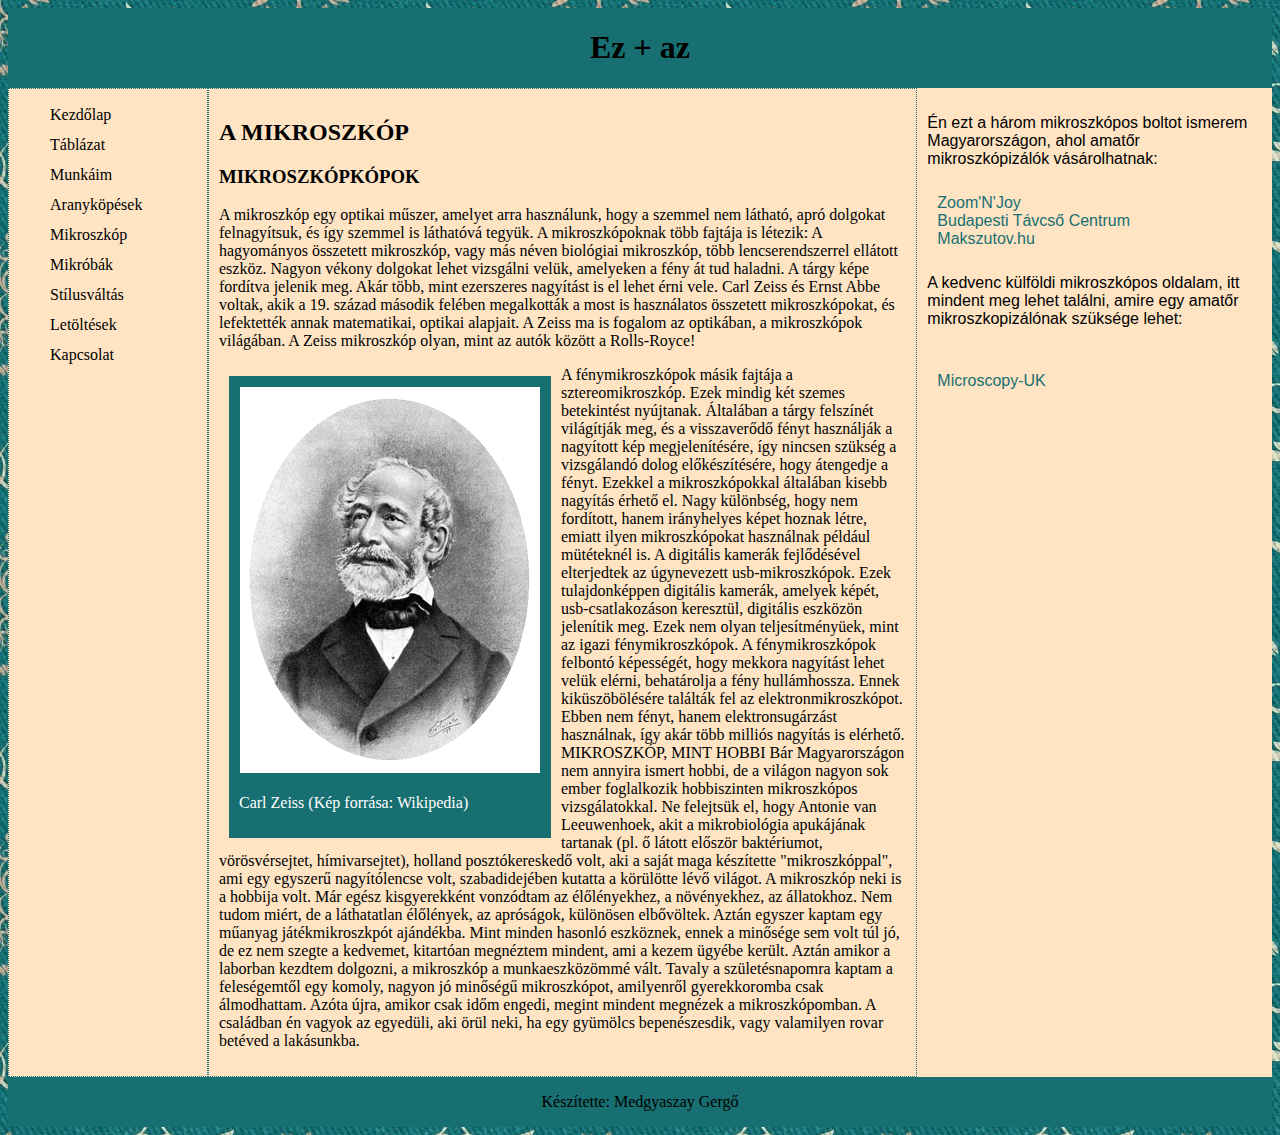
<file: index.html>
<!DOCTYPE html>
<html lang="hu">
<head>
    <meta charset="UTF-8">
    <meta name="viewport" content="width=device-width, initial-scale=1.0">
    <link rel="stylesheet" href="stilus.css">
    <title>Mikroszkóp</title>
</head>
<body>
    <main>
        <header>
            <h1>Ez + az</h1>
        </header>
        <nav>
            <ul>
                <li><a href="#">Kezdőlap</a></li>
                <li><a href="Tablazat.html">Táblázat</a></li>
                <li><a href="#">Munkáim</a></li>
                <li><a href="#">Aranyköpések</a></li>
                <li><a href="#">Mikroszkóp</a></li>
                <li><a href="#">Mikróbák</a></li>
                <li><a href="#">Stílusváltás</a></li>
                <li><a href="#">Letöltések</a></li>
                <li><a href="#">Kapcsolat</a></li>
            </ul>
        </nav>
        <article>
            <h2>A MIKROSZKÓP</h2>
            <h3>MIKROSZKÓPKÓPOK</h3>
            <p>A mikroszkóp egy optikai műszer, amelyet arra használunk, hogy a szemmel nem látható, apró dolgokat felnagyítsuk, és így szemmel is láthatóvá tegyük. A mikroszkópoknak több fajtája is létezik:

                A hagyományos összetett mikroszkóp, vagy más néven biológiai mikroszkóp, több lencserendszerrel ellátott eszköz. Nagyon vékony dolgokat lehet vizsgálni velük, amelyeken a fény át tud haladni. A tárgy képe fordítva jelenik meg. Akár több, mint ezerszeres nagyítást is el lehet érni vele. Carl Zeiss és Ernst Abbe voltak, akik a 19. század második felében megalkották a most is használatos összetett mikroszkópokat, és lefektették annak matematikai, optikai alapjait. A Zeiss ma is fogalom az optikában, a mikroszkópok világában. A Zeiss mikroszkóp olyan, mint az autók között a Rolls-Royce!
                <div class="Zeisskepe">
                    <img src="kepek/Zeiss.png" alt="Kép"><br>
                    <p>Carl Zeiss (Kép forrása: Wikipedia)</p>
                </div>
                
                
                A fénymikroszkópok másik fajtája a sztereomikroszkóp. Ezek mindig két szemes betekintést nyújtanak. Általában a tárgy felszínét világítják meg, és a visszaverődő fényt használják a nagyított kép megjelenítésére, így nincsen szükség a vizsgálandó dolog előkészítésére, hogy átengedje a fényt. Ezekkel a mikroszkópokkal általában kisebb nagyítás érhető el. Nagy különbség, hogy nem fordított, hanem irányhelyes képet hoznak létre, emiatt ilyen mikroszkópokat használnak például mütéteknél is.
                
                A digitális kamerák fejlődésével elterjedtek az úgynevezett usb-mikroszkópok. Ezek tulajdonképpen digitális kamerák, amelyek képét, usb-csatlakozáson keresztül, digitális eszközön jelenítik meg. Ezek nem olyan teljesítményüek, mint az igazi fénymikroszkópok.
                
                A fénymikroszkópok felbontó képességét, hogy mekkora nagyítást lehet velük elérni, behatárolja a fény hullámhossza. Ennek kiküszöbölésére találták fel az elektronmikroszkópot. Ebben nem fényt, hanem elektronsugárzást használnak, így akár több milliós nagyítás is elérhető.
                
                MIKROSZKÓP, MINT HOBBI
                Bár Magyarországon nem annyira ismert hobbi, de a világon nagyon sok ember foglalkozik hobbiszinten mikroszkópos vizsgálatokkal. Ne felejtsük el, hogy Antonie van Leeuwenhoek, akit a mikrobiológia apukájának tartanak (pl. ő látott először baktériumot, vörösvérsejtet, hímivarsejtet), holland posztókereskedő volt, aki a saját maga készítette "mikroszkóppal", ami egy egyszerű nagyítólencse volt, szabadidejében kutatta a körülötte lévő világot. A mikroszkóp neki is a hobbija volt.
                
                Már egész kisgyerekként vonzódtam az élőlényekhez, a növényekhez, az állatokhoz. Nem tudom miért, de a láthatatlan élőlények, az apróságok, különösen elbővöltek. Aztán egyszer kaptam egy műanyag játékmikroszkpót ajándékba. Mint minden hasonló eszköznek, ennek a minősége sem volt túl jó, de ez nem szegte a kedvemet, kitartóan megnéztem mindent, ami a kezem ügyébe került. Aztán amikor a laborban kezdtem dolgozni, a mikroszkóp a munkaeszközömmé vált.
                
                Tavaly a születésnapomra kaptam a feleségemtől egy komoly, nagyon jó minőségű mikroszkópot, amilyenről gyerekkoromba csak álmodhattam. Azóta újra, amikor csak időm engedi, megint mindent megnézek a mikroszkópomban. A családban én vagyok az egyedüli, aki örül neki, ha egy gyümölcs bepenészesdik, vagy valamilyen rovar betéved a lakásunkba.</p>
        </article>
        <aside>
            <p>Én ezt a három mikroszkópos boltot ismerem Magyarországon, ahol amatőr mikroszkópizálók vásárolhatnak:<br>
                <div class="Kek">
                Zoom'N'Joy<br>
                Budapesti Távcső Centrum<br>
                Makszutov.hu<br>
                </div>  
                <p>A kedvenc külföldi mikroszkópos oldalam, itt mindent meg lehet találni, amire egy amatőr mikroszkopizálónak szüksége lehet:</p><br>
                <div class="Kek">
                Microscopy-UK</p>
                </div>
        </aside>
        <footer>
            <p>Készítette: Medgyaszay Gergő</p>
        </footer>
    </main>
</body>
</html>
</file>
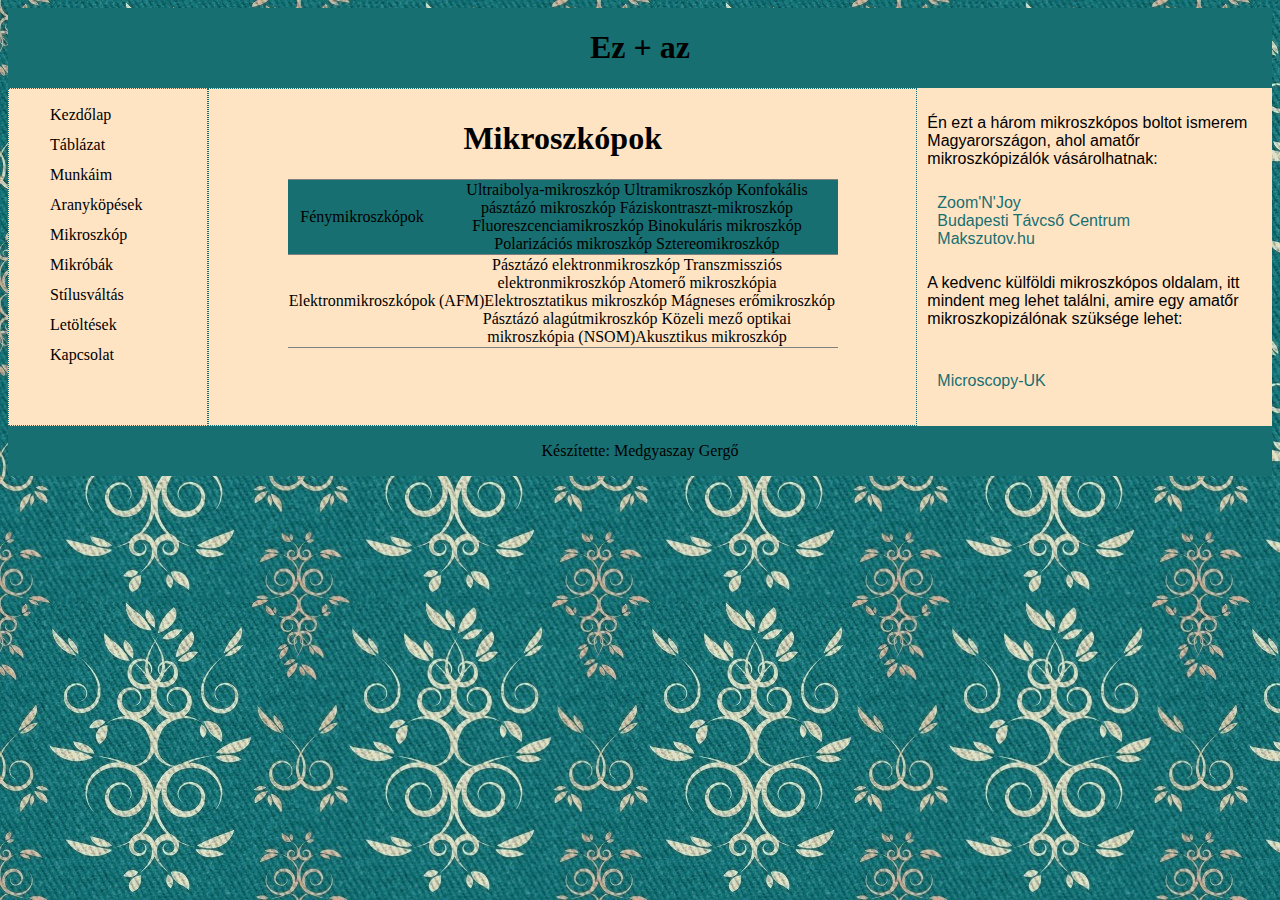
<file: Tablazat.html>
<!DOCTYPE html>
<html lang="hu">
<head>
    <meta charset="UTF-8">
    <meta name="viewport" content="width=device-width, initial-scale=1.0">
    <link rel="stylesheet" href="stilus.css">
    <title>Mikroszkóp</title>
</head>
<body>
    <main>
        <header>
            <h1>Ez + az</h1>
        </header>
        <nav>
            <ul>
                <li><a href="index.html">Kezdőlap</a></li>
                <li><a href="Tablazat.html">Táblázat</a></li>
                <li><a href="#">Munkáim</a></li>
                <li><a href="#">Aranyköpések</a></li>
                <li><a href="#">Mikroszkóp</a></li>
                <li><a href="#">Mikróbák</a></li>
                <li><a href="#">Stílusváltás</a></li>
                <li><a href="#">Letöltések</a></li>
                <li><a href="#">Kapcsolat</a></li>
            </ul>
        </nav>
        <article class="Tablazatcss">
            <h1>Mikroszkópok</h1>
            <table>
                <tbody>
                    <tr>
                    <td>Fénymikroszkópok</td>
                    <td>Ultraibolya-mikroszkóp Ultramikroszkóp Konfokális pásztázó mikroszkóp Fáziskontraszt-mikroszkóp Fluoreszcenciamikroszkóp Binokuláris mikroszkóp Polarizációs mikroszkóp Sztereomikroszkóp</td>
                    </tr>
                    <tr>
                        <td>Elektronmikroszkópok	</td>
                        <td>Pásztázó elektronmikroszkóp Transzmissziós elektronmikroszkóp Atomerő mikroszkópia (AFM)Elektrosztatikus mikroszkóp Mágneses erőmikroszkóp Pásztázó alagútmikroszkóp Közeli mező optikai mikroszkópia (NSOM)Akusztikus mikroszkóp</td>
                    </tr>
                    <tr>
                       
                            
                    </tr>
                </tbody>

            </table>



        </article>
        <aside>
            <p>Én ezt a három mikroszkópos boltot ismerem Magyarországon, ahol amatőr mikroszkópizálók vásárolhatnak:<br>
                <div class="Kek">
                Zoom'N'Joy<br>
                Budapesti Távcső Centrum<br>
                Makszutov.hu<br>
                </div>  
                <p>A kedvenc külföldi mikroszkópos oldalam, itt mindent meg lehet találni, amire egy amatőr mikroszkopizálónak szüksége lehet:</p><br>
                <div class="Kek">
                Microscopy-UK</p>
                </div>
        </aside>
        <footer>
            <p>Készítette: Medgyaszay Gergő</p>
        </footer>
    </main>
</body>
</html>
</file>
<file: stilus.css>
body{
    background-image: url(kepek/hatter.jpg);
}


main{
    display: grid;
    grid-template-columns: 200px 2fr 1fr;
    grid-template-areas: 
    "h h h"
    "n a as"
    "f f f"
    ;
}
header{
    background-color: rgb(24, 111, 113);
    text-align: center;
    grid-area: h;
    
}

nav{
    border: 1px dotted rgb(24, 111, 113);
    background-color: bisque;
    grid-area: n;
    
}
nav ul{
    display: grid; 
    gap: 10px;
    grid-template-columns: 150px;
}
nav ul li{
    display: grid;
    padding: 1px;
    
}
nav ul a{
    text-decoration: none;
    color: black;
}
article{
    
    background-color: bisque;
    grid-area: a;
    gap: 10px;
    border: 1px dotted rgb(24, 111, 113);
    padding: 10px;
}
.Tablazatcss{
    text-align: center;
}


aside{
    font-family: Arial, Helvetica, sans-serif;
    background-color: bisque;
    grid-area: as;
    padding: 10px;
    
}
.Kek{
    color: rgb(24, 111, 113);
    padding: 10px;
    margin: auto;
}

footer{
    grid-area: f;
    background-color: rgb(24, 111, 113);
    text-align: center;
}


.Zeisskepe img{
    border: 1px solid rgb(24, 111, 113);
}
.Zeisskepe{
    float: left;
    background-color: rgb(24, 111, 113);
    padding: 10px;
    margin: 10px;
    color: white;
}


@media screen and (max-width:600px){
    nav ul{
        grid-template-columns: 1fr;
    }
    main {
        grid-template-columns: 1fr;
        grid-template-areas: 
            "h"
            "n"
            "as"
            "a"
            "f"
        ;
    }
}

table, td, th {
    border: 1px solid gray;
    border-left: none;
    border-right: none;
}

table {
    border-collapse: collapse;
    width: 80%;
    margin: auto;
    max-width: 1000px;
}
thead tr {
    background-color: white;
    
}
tbody tr{
    border: none;
}

th {
    color: black;
    
    
}
tbody tr:nth-child(odd){
    background-color: rgb(24, 111, 113);
}
</file>
